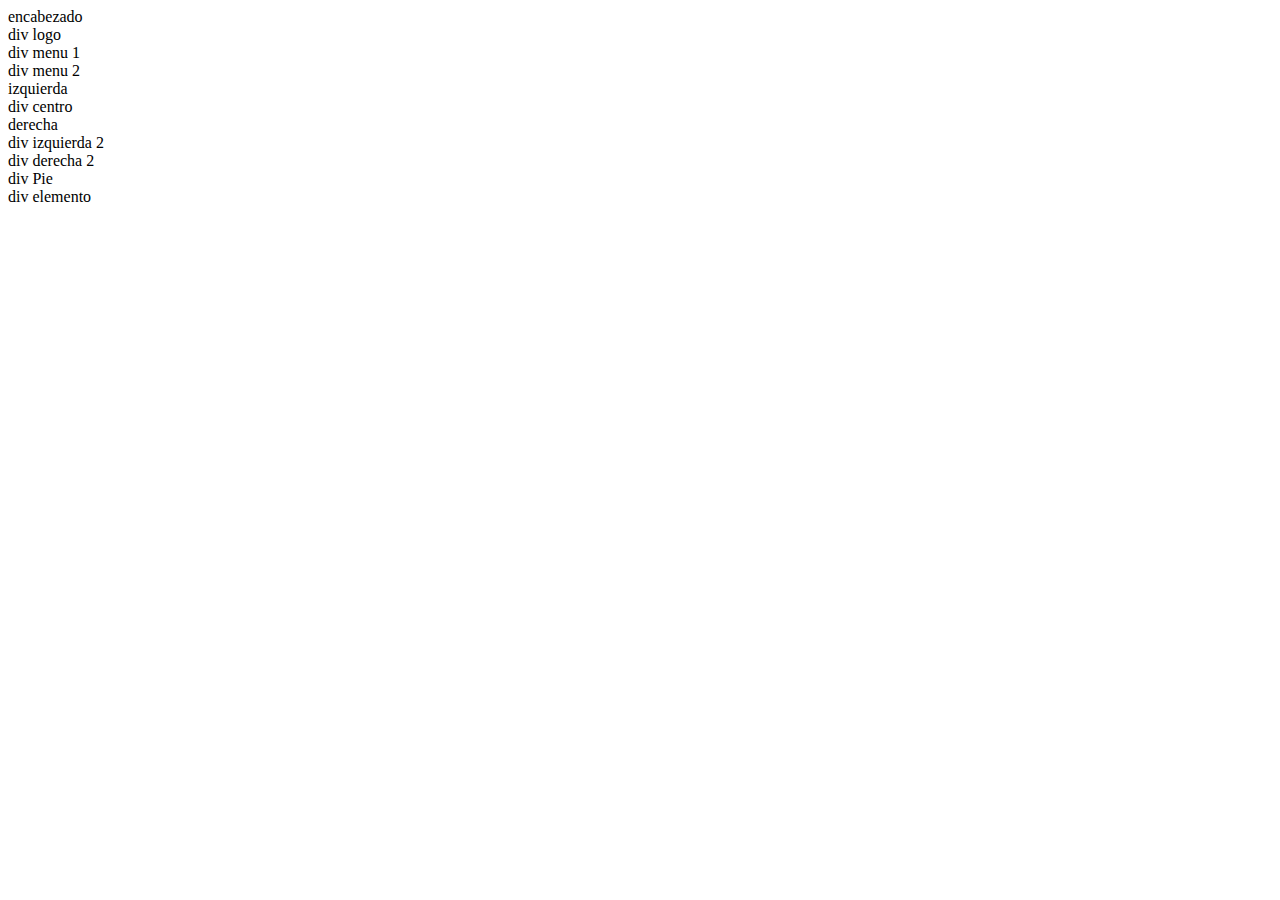
<file: flexbox.html>
<!DOCTYPE html>
<html lang="en">
<head>
    <meta charset="UTF-8">
    <meta http-equiv="X-UA-Compatible" content="IE=edge">
    <meta name="viewport" content="width=device-width, initial-scale=1.0">
    <link rel="stylesheet" href="C:\Users\JUAN\Desktop\Desarrollo Web - Full Stack (Material de estudio)\Programacion\GitHub\REPOSITORIOS\1er_Cuatrimestre_2022_HTML\Tarea\Ejercicios\Ejercicio FlexBox\styleFlex.css">
    <title>Ejercicio FlexBox</title>
</head>

<body>
    <!-- <h1>Ejercicio 3 (propiedades flexbox)</h1> -->
    <!-- <div class="volver"><a href="#">Pagina Principal</a></div> -->

    <div class="encabezado-cont">encabezado
        <div class="flex-item end logo">div logo</div>
        <div class="flex-item menu1">div menu 1</div>
        <div class="flex-item end menu2">div menu 2</div>
    </div>
    <div class="flex-igual">
        <div class="izq">izquierda</div>
        <div class="centro">div centro</div>
        <div class="der">derecha</div>
    </div>
    <div class="flex-item2">
        <div class="izq2">div izquierda 2</div>
        <div class="der2">div derecha 2</div>
    </div>
    <div class="pie">div Pie
        <div class="elemento">div elemento</div>
    </div>


    
</body>

</html>
</file>
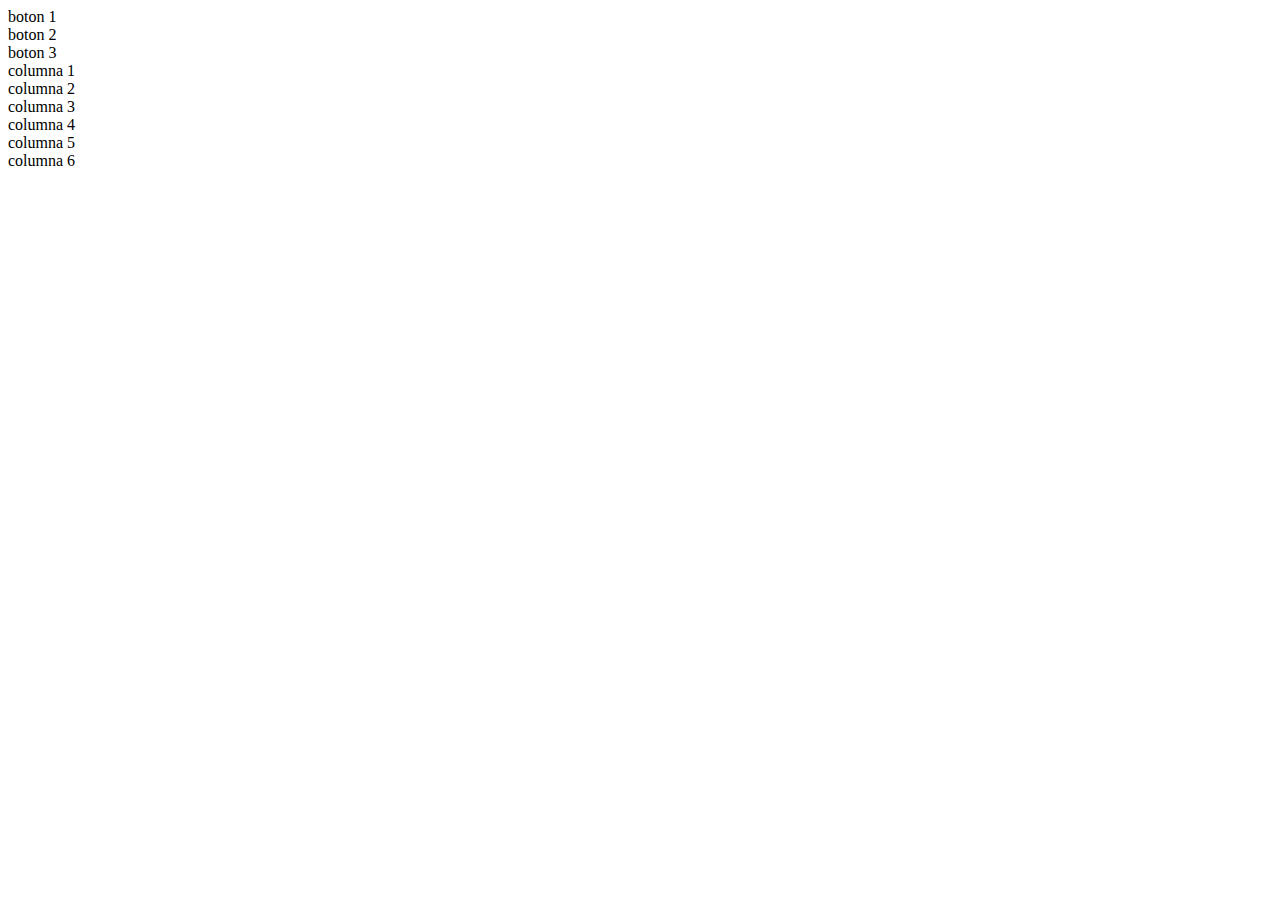
<file: ibarra_pedro_matias_ej3.html>
<!DOCTYPE html>
<html lang="en">
<head>
    <meta charset="UTF-8">
    <meta http-equiv="X-UA-Compatible" content="IE=edge">
    <meta name="viewport" content="width=device-width, initial-scale=1.0">
    <link rel="stylesheet" href="C:\Users\JUAN\Desktop\Desarrollo Web - Full Stack (Material de estudio)\Programacion\GitHub\REPOSITORIOS\EXAMEN-22-08-2022\Ejercicio 3\styleEjercicio3.css">
    <title>Ejercicio 3</title>
</head>
<body>
    <div class="encabezado">
        <div class="botones">
            <div class="boton1">boton 1</div>
            <div class="boton2">boton 2</div>
            <div class="boton3">boton 3</div>
        </div>
    </div>
    <div class="columnas">
        <div class="columna1">columna 1</div>
        <div class="columna2">columna 2</div>
        <div class="columna3">columna 3</div>
        <div class="columna4">columna 4</div>
        <div class="columna5">columna 5</div>
        <div class="columna6">columna 6</div>
    </div>

</body>
</html>
</file>
